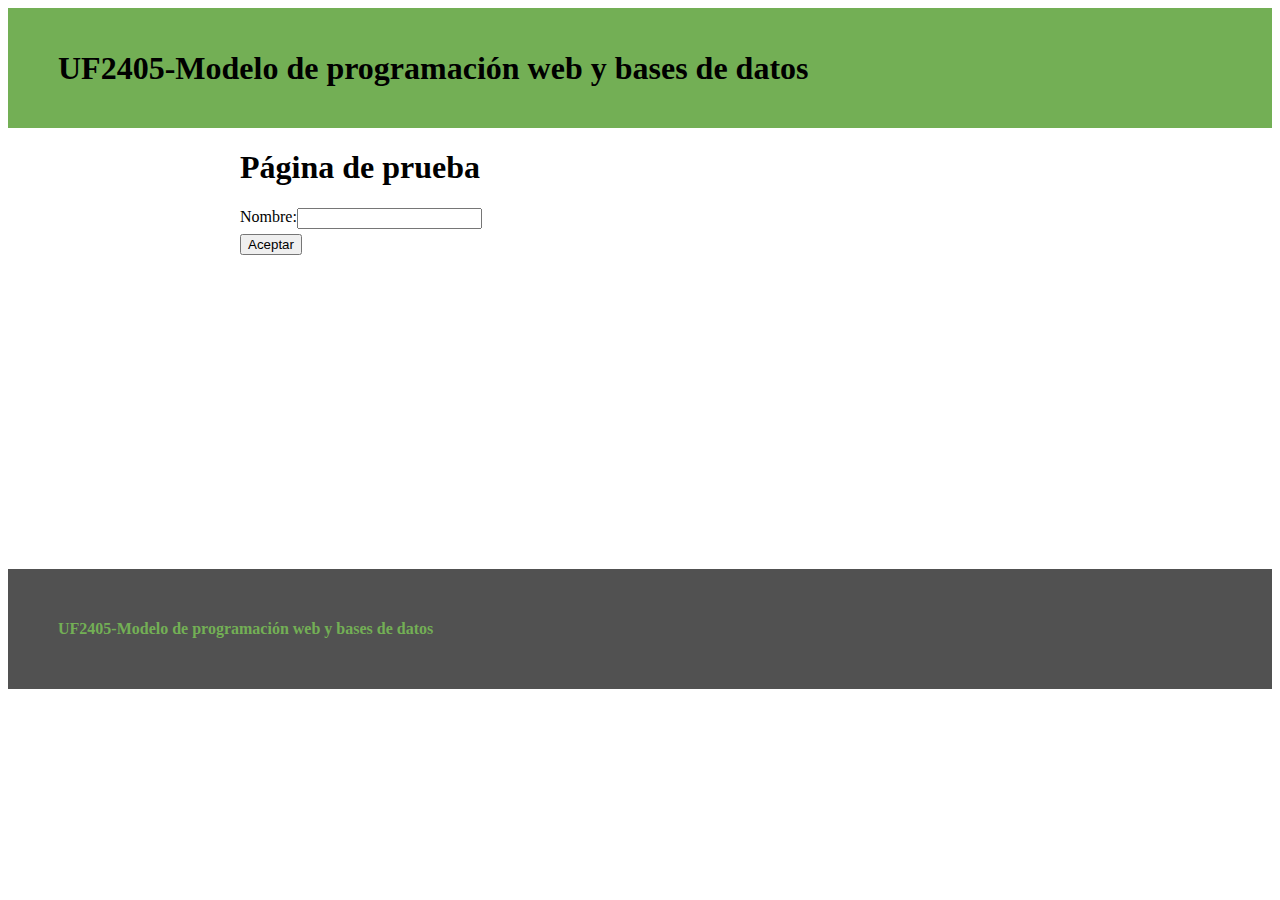
<file: PrimeraWeb/src/main/webapp/index.html>
<!doctype html>
<html lang="en">
<head>
	<meta charset="UTF-8" />
	<title>titulo</title>
	<link rel="stylesheet" type="text/css" href="estilo.css">
	</head>
</head>
<body>
<header>
 <h1>UF2405-Modelo de programación web y bases de datos
 </h1>
 </header>
 
 <main>
	<h1>Página de prueba</h1>
	
	<form action="bienvenida" method="get">
		<div>
			<label for="nombre">Nombre: </label>
			<input type="text" name="nombre" id="nombre" />
		</div>
		<input type="submit" value="Aceptar"/>
		
	</form>
	</main>
 <footer>
 <h4>UF2405-Modelo de programación web y bases de
 datos</h4>
 </footer>
</body>
</html>
</file>
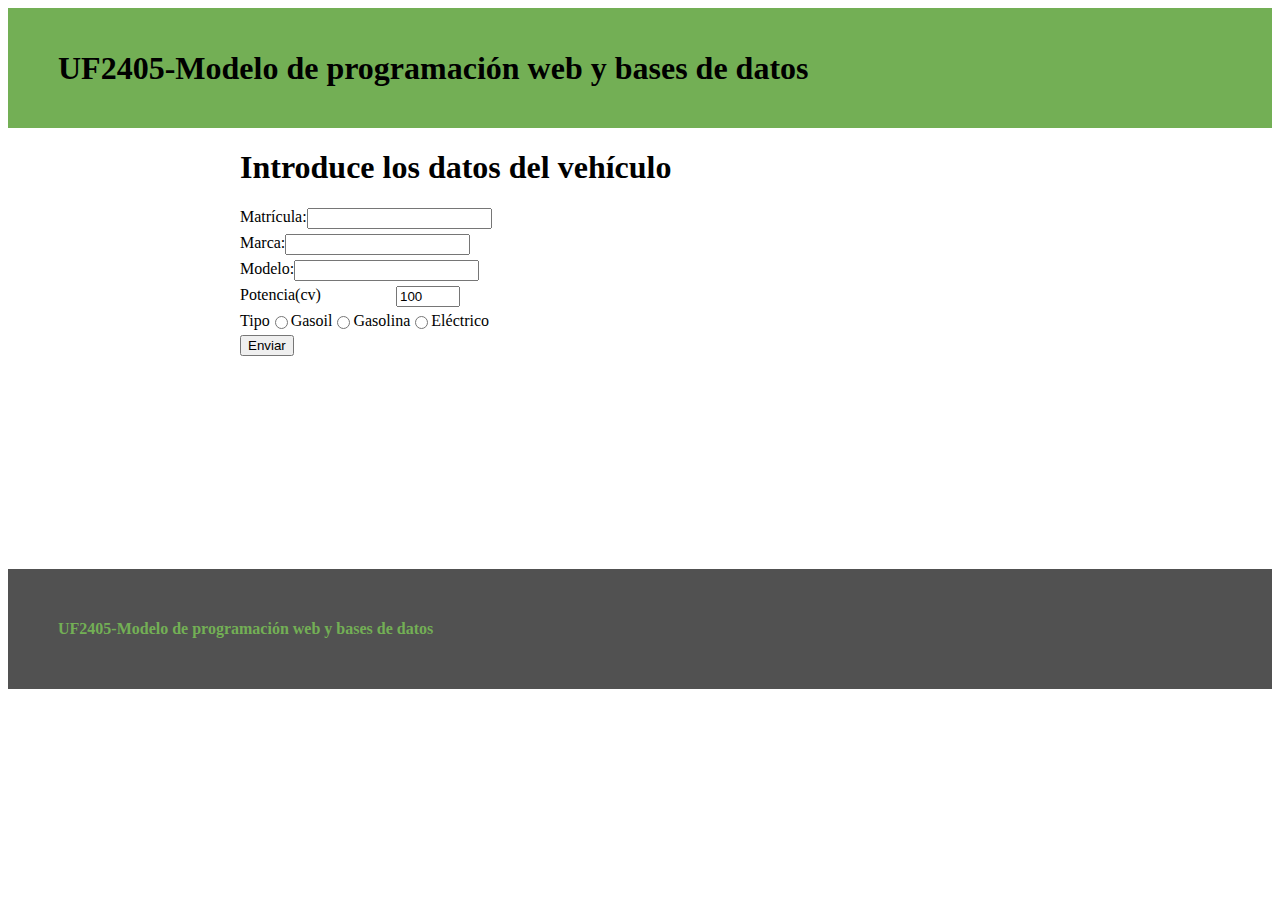
<file: PrimeraWeb/src/main/webapp/nuevoCoche.html>
<!DOCTYPE html>
<html lang="en">
<head>
    <meta charset="UTF-8">
    <meta http-equiv="X-UA-Compatible" content="IE=edge">
    <meta name="viewport" content="width=device-width, initial-scale=1.0">
    <title>Document</title>
    <link rel="stylesheet" type="text/css" href="estilo.css">
    </head>
</head>
<body>
<header>
 <h1>UF2405-Modelo de programación web y bases de datos
 </h1>
 </header>
 
 <main>
    <h1>Introduce los datos del vehículo</h1>
    <form action="nuevoCoche" method="get">
        <div>
            <label for="matricula">Matrícula:</label>
            <input type="text" name="matricula" id="matricula">
        </div>
        <div>
            <label for="marca">Marca:</label>
            <input type="text" id="marca" name="marca">
        </div>
        <div>
            <label for="modelo">Modelo:</label>
            <input type="text" name="modelo" id="modelo">
        </div>
        <div>
            <label for="potencia">Potencia(cv)</label>
            <input type="number" name="potencia" id="potencia" 
                   value="100" step=5 min="50" max="500">
        </div>
        
        <div>
            <label for="">Tipo</label>
            <input type="radio" name="tipo" id="gasoil" value="gasoil">
            <label for="gasoil">Gasoil</label>

            <input type="radio" name="tipo" id="gasolina" value="gasolina">
            <label for="gasolina">Gasolina</label>

            <input type="radio" name="tipo" id="electrico" value="electrico">
            <label for="electrico">Eléctrico</label>
        </div>
        <div>
            <input type="submit" value="Enviar">
        </div>
    </form>
</main>
 <footer>
 <h4>UF2405-Modelo de programación web y bases de
 datos</h4>
 </footer>
</body>
</html>
</file>
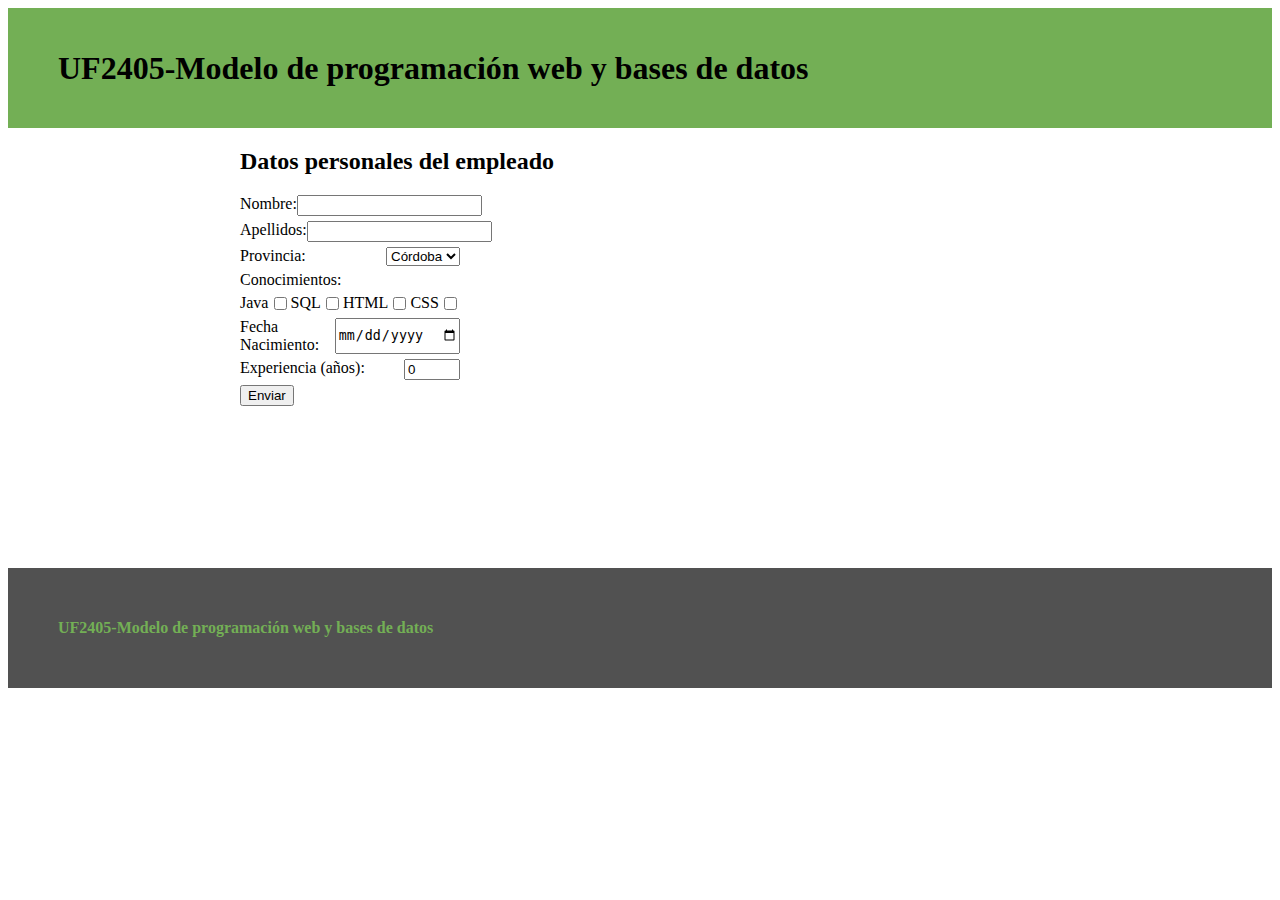
<file: PrimeraWeb/src/main/webapp/nuevoEmpleado.html>
<!DOCTYPE html>
<html lang="en">
<head>
    <meta charset="UTF-8">
    <meta http-equiv="X-UA-Compatible" content="IE=edge">
    <meta name="viewport" content="width=device-width, initial-scale=1.0">
    <title>Document</title>
    <link rel="stylesheet" type="text/css" href="estilo.css">
</head>
<body>
    <header>
        <h1>UF2405-Modelo de programación web y bases de datos </h1>
    </header>
        
    <main>
        <h2>Datos personales del empleado </h2>
        <form action="resumenEmpleado" method="get">
            <div>
                <label for="Nombre">Nombre:</label>
                <input type="text" name="nombre" id="nombre">
            </div>

            <div>
                <label for="apellidos">Apellidos:</label>
                <input type="text" name="apellidos" id="apellidos">
            </div>

            <div>
                <label for="provincia">Provincia: </label>
                <select name="provincia" id="provincia">
                    <option value="4">Almería</option>
                    <option value="11">Cádiz</option>
                    <option value="14" selected>Córdoba</option>
                    <option value="18">Granada</option>
                    <option value="21">Huelva</option>
                    <option value="23">Jaen</option>
                    <option value="29">Málaga</option>
                    <option value="41">Sevilla</option>
                </select>
            </div>
            <div>
                <label for="">Conocimientos:</label>
            </div>
            <div>
                <label for="java">Java</label>
                <input type="checkbox" name="conocimientos[]" id="java" value="java">
                <label for="sql">SQL</label>
                <input type="checkbox" name="conocimientos[]" id="sql" value="sql">
                <label for="html">HTML</label>
                <input type="checkbox" name="conocimientos[]" id="html" value="html">
                <label for="css">CSS</label>
                <input type="checkbox" name="conocimientos[]" id="css" value="css">
            </div>

            <div>
                <label for="fechanac">Fecha Nacimiento:</label>
                <input type="date" name="fechanac" id="fechanac">
            </div>

            <div>
                <label for="experiencia">Experiencia (años):</label>
                <input type="number" name="experiencia" id="experiencia" 
                    value="0" min="0" max="50">
            </div>
            <input type="submit" value="Enviar">
        </form>
        </main>
        <footer>
            <h4>UF2405-Modelo de programación web y bases de datos</h4>
        </footer>
</body>
</html>
</file>
<file: PrimeraWeb/src/main/webapp/estilo.css>
@charset "ISO-8859-1";
form>div {
 display: flex;
 justify-content: space-between;
 width: 220px;
 margin-bottom: 5px;
}
header {
 background-color: #73af55;
}
footer {
 background-color: #515151;
}
footer, header {
 height: 120px;
 display: flex;
 align-items: center;
 padding-left: 50px;
}
h4 {
 color: #73af55;
}
main {
 width: 800px;
 margin: 20px auto;
 min-height: 400px;
}
</file>
